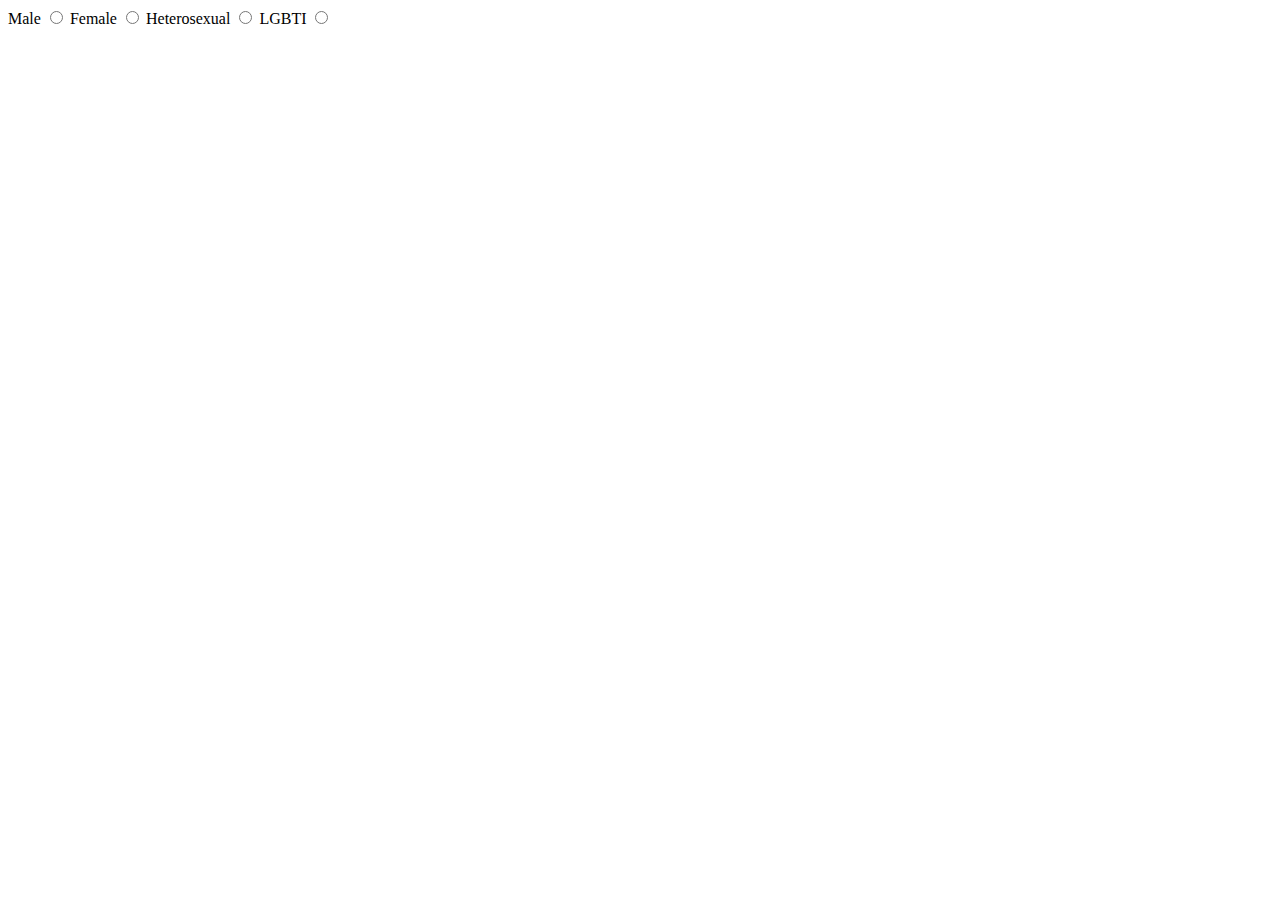
<file: exercises/03-Type-Radio/index.html>
<!DOCTYPE html>
<html>
	<head>
		<meta charset="utf-8" />
		<meta name="viewport" content="width=device-width" />
		<title>4Geeks Academy</title>
	</head>

	<body>
		<form>
			<label for="Male">Male</label>
			<input type="radio" name="gender" value="Male" />
			<label for="Female">Female</label>
			<input type="radio" name="gender" value="Female" />

			<label for="Heterosexual">Heterosexual</label>
			<input type="radio" name="sex" value="Heterosexual" />
			<label for="LGBTI">LGBTI</label>
			<input type="radio" name="sex" value="LGBTI" />
		</form>
	</body>
</html>
</file>
